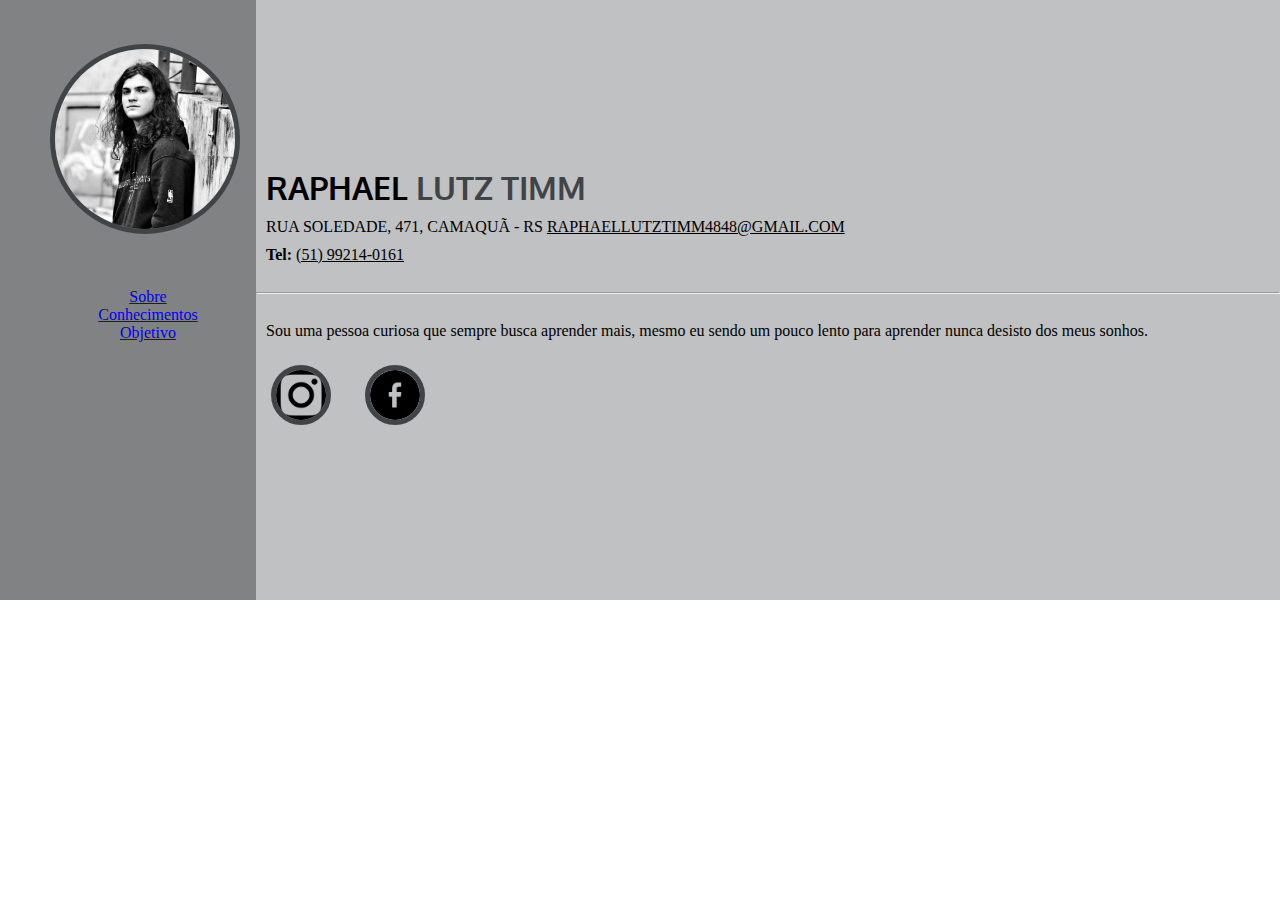
<file: index.html>
<!DOCTYPE html>
<html lang="pt-BR">
    <head>
        <meta charset="UTF-8">
        <meta http-equiv="X-UA-Compatible" content="IE=edge">
        <meta name="viewport" content="width=device-width, initial-scale=1.0">
        <title>Curriculo</title>
        <link rel="stylesheet" href="./style.css">
    </head>

    <body>
        <header class="caixa">
            <div>
                <img src="./assets/240123459_4377124339075783_5259007226009307509_n.jpg" alt="Foto Raphael Lutz Timm">
                <nav>
                    <ul style="text-align: center;">
                        <li><a href="./index.html">Sobre</a></li>
                        <li><a href="./conhecimentos.html">Conhecimentos</a></li>
                        <li><a href="./objetivos.html">Objetivo</a></li>
                    </ul>
                </nav>
            </div>   
        </header>
        <main  class="textoo caixa2">
            <div>
                <h1 class="fontee">RAPHAEL <span style="color: #414447;">LUTZ TIMM</span></h1>
                <p>RUA SOLEDADE, 471, CAMAQUÃ - RS <a class="colorr" href="mailto:raphaellutztimm4848@gmail.com">RAPHAELLUTZTIMM4848@GMAIL.COM</a></p>
                <p><strong>Tel:</strong>  <a class="colorr" href="tel:51992140161">(51) 99214-0161</a></p>
                <br>
                <hr>
                <br>
                <p>Sou uma pessoa curiosa que sempre busca aprender mais, mesmo eu sendo um pouco lento para aprender
                    nunca desisto dos meus sonhos.
                </p>
                <a href="https://www.instagram.com/raphaelluttz/" target="_blank"><img class="redesocial" src="./assets/instagram.png"></a>
                <a href="https://www.facebook.com/raphael.lutztimm" target="_blank"><img class="redesocial" src="./assets/facebook.png"></a>
            </div>  
        </main>
    </body>
</html>
</file>
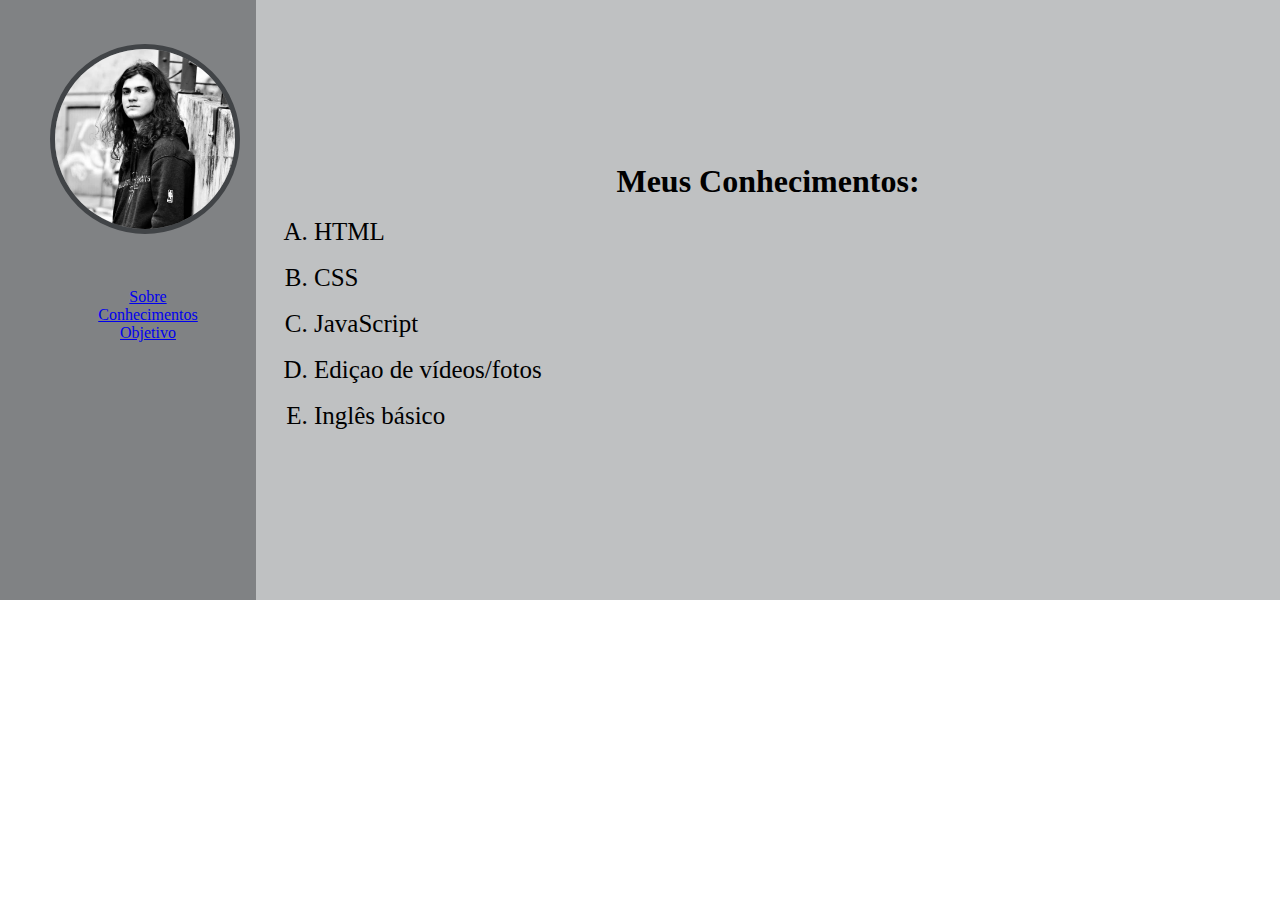
<file: conhecimentos.html>
<!DOCTYPE html>
<html lang="pt-BR">
    <head>
        <meta charset="UTF-8">
        <meta http-equiv="X-UA-Compatible" content="IE=edge">
        <meta name="viewport" content="width=device-width, initial-scale=1.0">
        <title>Conhecimentos</title>
        <link rel="stylesheet" href="./style.css">
    </head>

    <body>
        <header class="caixa">
            <div>
                <img src="./assets/240123459_4377124339075783_5259007226009307509_n.jpg" alt="Foto Raphael Lutz Timm">
                <nav>
                    <ul style="text-align: center;">
                        <li><a href="./index.html">Sobre</a></li>
                        <li><a href="./conhecimentos.html">Conhecimentos</a></li>
                        <li><a href="./objetivos.html">Objetivo</a></li>
                    </ul>
                </nav>
            </div>   
        </header>
        <main  class="textoo caixa2">
            <div>
                <h1 style="text-align: center;">Meus Conhecimentos:</h1>
                <ol>
                    <li class="listaordenada">HTML</li>
                    <li class="listaordenada">CSS</li>
                    <li class="listaordenada">JavaScript</li>
                    <li class="listaordenada">Ediçao de vídeos/fotos</li>
                    <li class="listaordenada">Inglês básico</li>
                </ol>
            </div>  
        </main>
    </body>
</html>
</file>
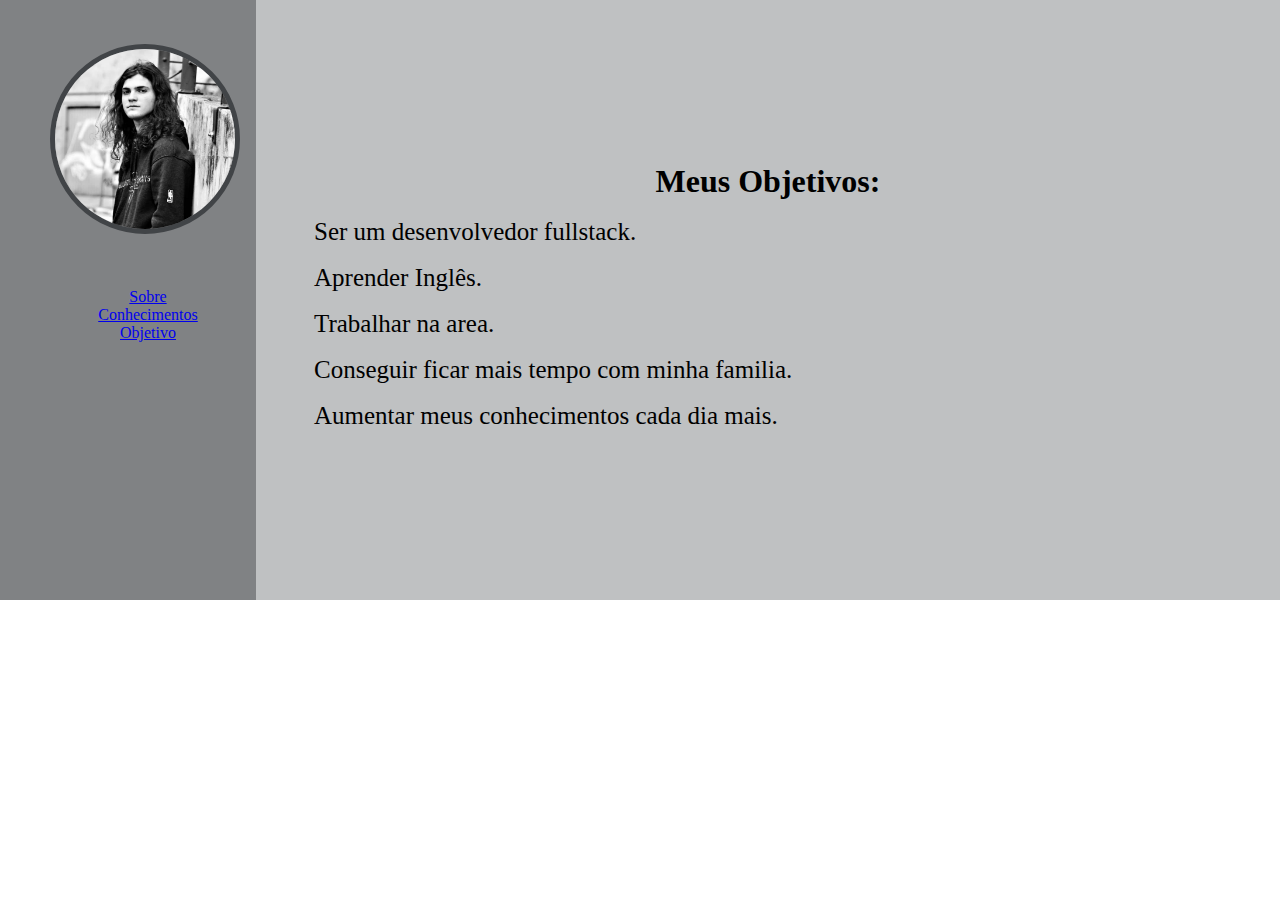
<file: objetivos.html>
<!DOCTYPE html>
<html lang="pt-BR">
    <head>
        <meta charset="UTF-8">
        <meta http-equiv="X-UA-Compatible" content="IE=edge">
        <meta name="viewport" content="width=device-width, initial-scale=1.0">
        <title>Objetivos</title>
        <link rel="stylesheet" href="./style.css">
    </head>

    <body>
        <header class="caixa">
            <div>
                <img src="./assets/240123459_4377124339075783_5259007226009307509_n.jpg" alt="Foto Raphael Lutz Timm">
                <nav>
                    <ul style="text-align: center;">
                        <li><a href="./index.html">Sobre</a></li>
                        <li><a href="./conhecimentos.html">Conhecimentos</a></li>
                        <li><a href="./objetivos.html">Objetivo</a></li>
                    </ul>
                </nav>
            </div>   
        </header>
        <main  class="textoo caixa2">
            <div>
                <h1 style="text-align: center;">Meus Objetivos:</h1>
                <ol>
                    <li class="lista-nao-ord">Ser um desenvolvedor fullstack.</li>
                    <li class="lista-nao-ord">Aprender Inglês.</li>
                    <li class="lista-nao-ord">Trabalhar na area.</li>
                    <li class="lista-nao-ord">Conseguir ficar mais tempo com minha familia.</li>
                    <li class="lista-nao-ord">Aumentar meus conhecimentos cada dia mais.</li>
                </ol>
            </div>  
        </main>
    </body>
</html>
</file>
<file: style.css>
@import url('https://fonts.googleapis.com/css2?family=Oxygen:wght@400;700&display=swap');

* {
    margin: 0%;
}

body {
    display: flex;
    flex-direction: row;
}

h1 {
    margin: 10px;
}

img {
    width: 180px;
    height: 180px;
    border-radius: 50%;
    border: 5px solid #414447;
    margin: 50px;
    margin-top: 44px;
}   

li {
    list-style: none;    
}

p {
    margin: 10px;
}

.caixa {
    width: 20%;
    height: 600px;
    background-color: #808284;
}

.caixa2 {
    width: 80%;
    height: 600px;
    background-color: #BFC1C2;
}

.colorr {
    color: black;
}

.fontee {
    font-family: Oxygen;
}

.listaordenada {
    margin: 18px;
    font-size: 25px;
    list-style-type: upper-latin;
}

.lista-nao-ord {
    margin: 18px;
    font-size: 25px;
}

.redesocial {
    width: 50px;
    height: 50px;
    margin: 15px;
}

.textoo {
    display: flex;
    flex-direction: column;
    align-content: center;
    justify-content: center;
}
</file>
